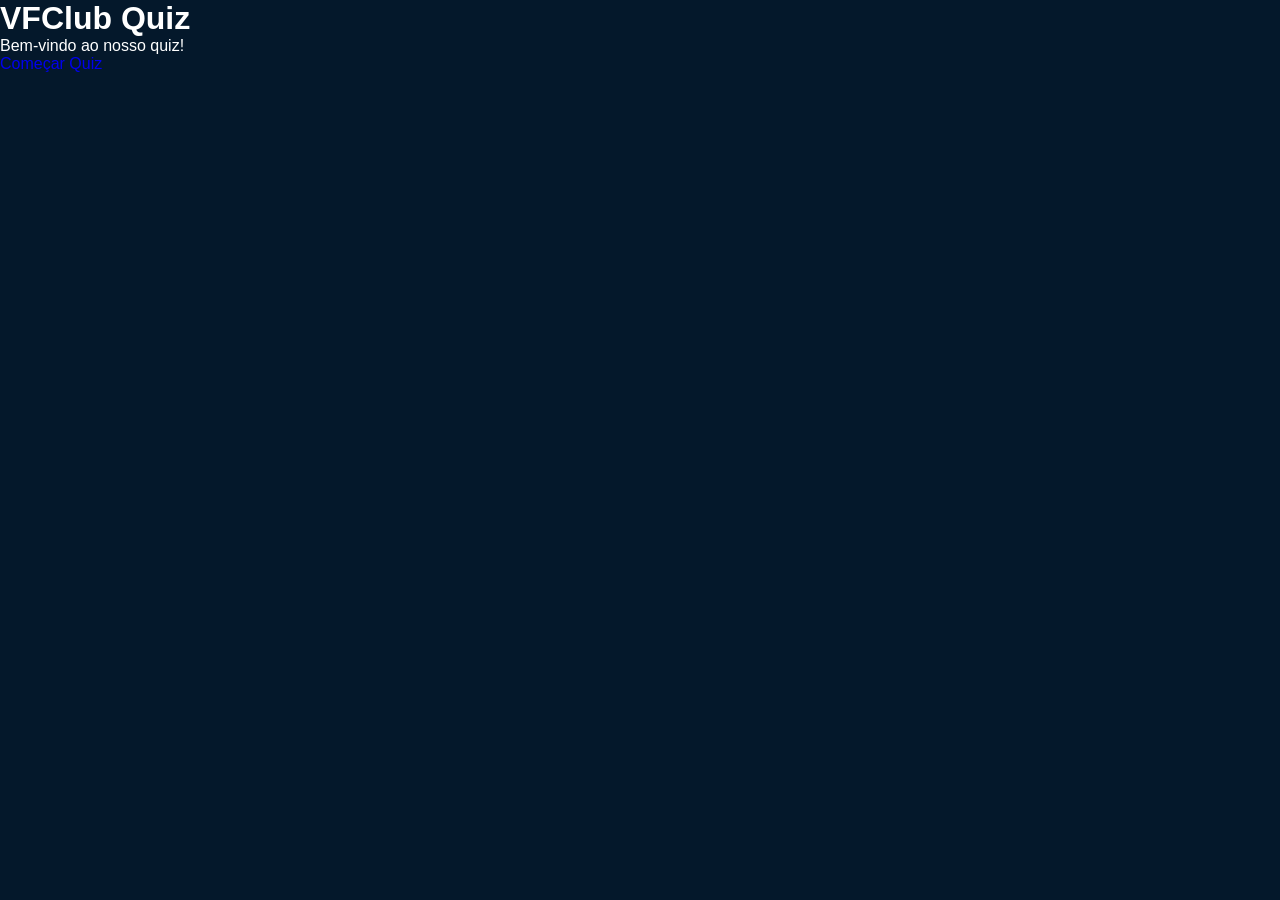
<file: index.html>
<!DOCTYPE html>
<html lang="pt-BR">
<head>
    <meta charset="UTF-8">
    <meta name="viewport" content="width=device-width, initial-scale=1.0">
    <title>VFClub - Quiz</title>
    <link rel="stylesheet" href="Quiz.css">
</head>
<body>
    <div class="container">
        <h1>VFClub Quiz</h1>
        <p>Bem-vindo ao nosso quiz!</p>
        <a href="Quiz.html">Começar Quiz</a>
    </div>
</body>
</html>
</file>
<file: Quiz.css>
* {
  margin: 0;
  padding: 0;
  text-decoration: none;
  box-sizing: border-box;
  transition: 0.1s linear; /* transição suave padrão */
  font-family: "Montserrat", sans-serif; /* fonte principal */
}

body {
  background-color: #04182b;
  width: 100%;
  height: 100vh;
  color: #fff;
}

header {
  background-color: rgb(14, 14, 138);
  width: 100%;
  text-align: center;
  padding: 40px 0;
  border-bottom: 1px solid #000;
  z-index: 99;
}

header p {
  font-size: 20px;
  padding-top: 15px;
}

main {
  display: flex;
  flex-direction: column;
  gap: 25px;
  max-width: 1200px;
  padding: 15px 0;
  margin: 0 auto;
}

section {
  display: flex;
  flex-direction: column;
  gap: 30px;
}

.principal {
  text-align: center;
  margin-top: 25px;
}

section p {
  font-size: 17.5px;
  line-height: 25px;
}

form {
  display: flex;
  flex-direction: column;
  gap: 30px;
}

.form {
  font-size: 15px;
  line-height: 25px;
}

input[type="radio"],
[type="checkbox"] {
  accent-color: #0f0;
}

label.label {
  color: rgba(2, 255, 2, 0.745);
}

input[type="text"],
[type="password"],
[type="date"],
[type="file"],
[type="email"] {
  border: 2px solid blue;
  padding: 4px;
}

.class {
  color: #0f0;
}

figure img {
  width: 120px;
  height: 120px;
  background-color: blue;
  border: 2px solid blue;
  border-radius: 50%;
}

figcaption {
  color: #0f0;
  font-size: 12px;
}

table {
  border-collapse: collapse;
  width: 650px;
}

caption {
  margin-bottom: 5px;
}

button {
  background-color: rgb(5, 80, 5);
  color: #fff;
  padding: 12px;
  margin: 5px 0 10px 10px;
  border-radius: 35px;
  width: 140px;
  font-size: 12px;
  transition: 0.2s;
}

button:hover {
  cursor: pointer;
  transform: scale(1.1);
}

.responsividade {
  max-width: 100%;
  overflow-x: auto;
}

table thead {
  background-color: rgb(6, 61, 6);
  color: #fff;
  font-size: 17.5px;
  font-weight: 60px;
}

table th,
td {
  border: 1px solid #fff;
  padding: 8px;
}

tfoot {
  background-color: rgba(211, 211, 211, 0.228);
  text-align: center;
  color: #000;
  font-weight: 60px;
}

details li {
  padding: 5px;
  color: #0f0;
}

form textarea {
  border: 2px solid rgb(21, 0, 255);
}

fieldset {
  border: 1px solid rgba(0, 255, 0, 0.219);
  width: 400px;
  text-align: center;
}

footer {
  margin: 10px 0;
  padding: 16px;
  font-size: 14px;
}
</file>
